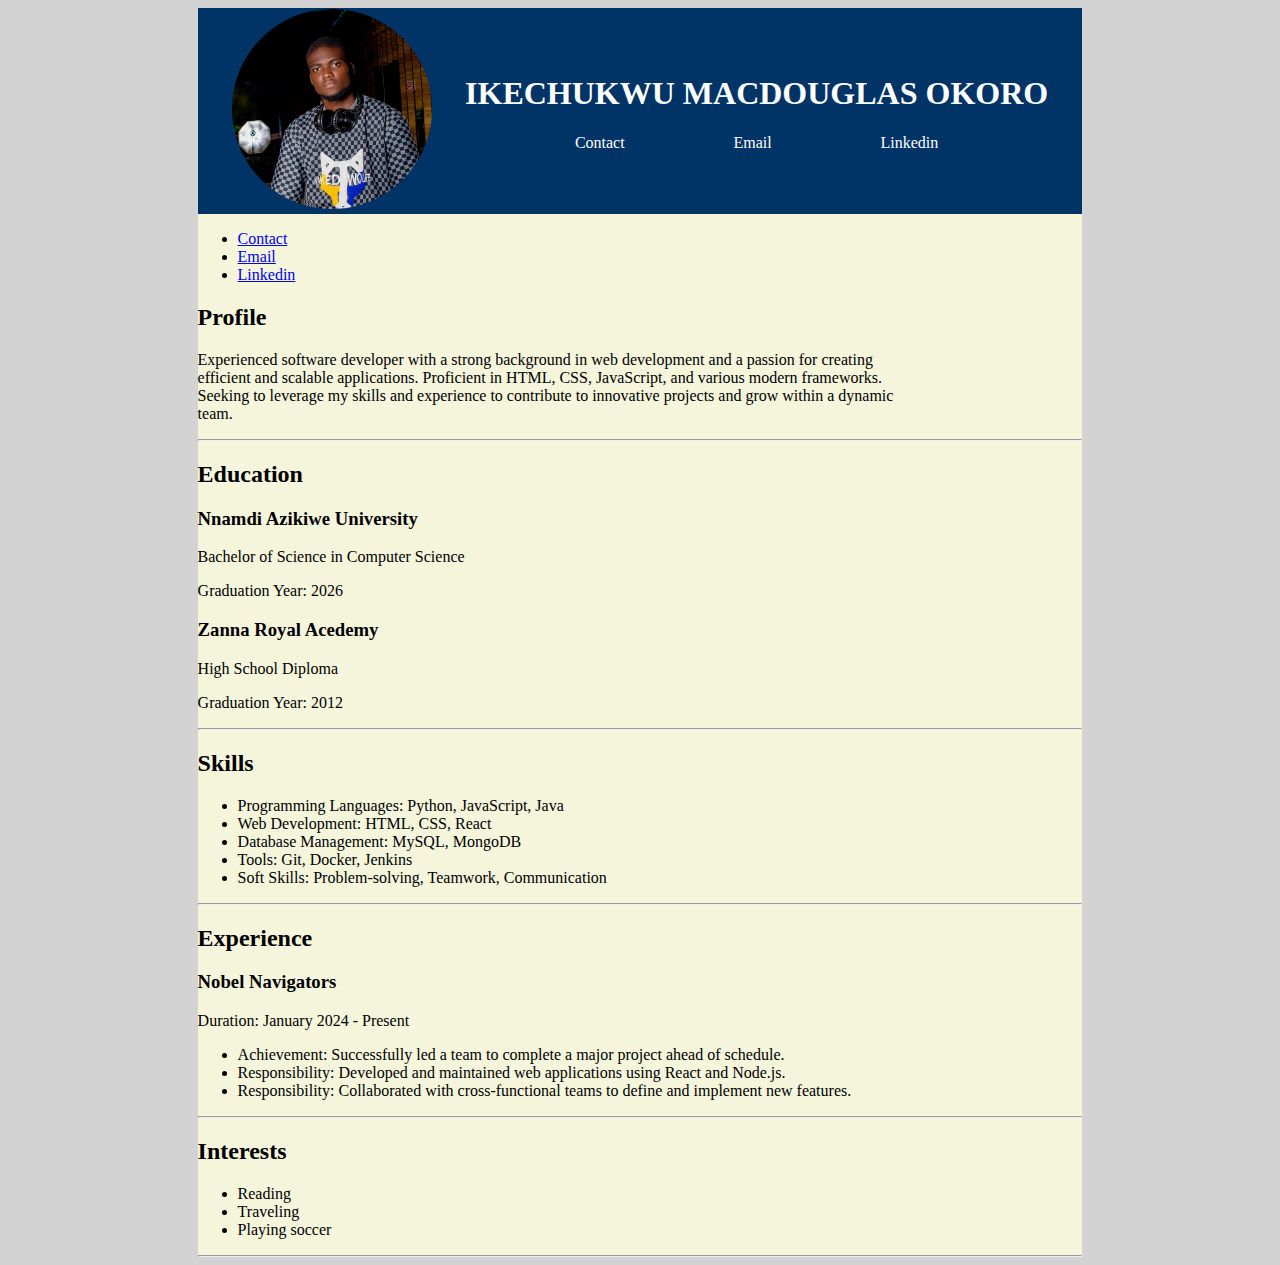
<file: index.html>
<!DOCTYPE html>
<html lang="en">
    <head>
        <meta charset="UTF-8">
        <meta name="viewport" content="width=device-width, initial-scale=1.0">
        <link rel="stylesheet" href="styles.css">
        <title>My CV</title>
    </head>
    <body>
            <!-- Content goes here --> 
        <div id="container">
            <!-- Header Section --> 
            <header>
                <div id="header">         
                
                    <div id="image">
                        <img src="macdouglas.png" alt="photo" width="200px" height="200vp">
                    </div>
                    <div>
                        <h1 id="name">IKECHUKWU MACDOUGLAS OKORO</h1>
                        <nav id="navcontact">
                            <ul>
                                <li><a href="#" class="nav-link">Contact</a></li>
                                <li><a href="#" class="nav-link">Email</a></li>
                                <li><a href="#" class="nav-link">Linkedin</a></li>
                            </ul>
                        </nav>
                    </div>    
                
                </div>
                <div>
                    <nav>
                        <ul>
                            <li><a href="#">Contact</a></li>
                            <li><a href="#">Email</a></li>
                            <li><a href="#">Linkedin</a></li>
                        </ul>
                    </nav>
                </div>
            </header>
        
            <!-- End of Header Section -->
            <!-- Main Section -->
            <main>
                <div id="profile">
                    <section>
                        <h2 class="sub-head">Profile</h2>
                        <p>Experienced software developer with a strong background in web development and a passion for creating efficient and scalable applications. Proficient in HTML, CSS, JavaScript, and various modern frameworks. Seeking to leverage my skills and experience to contribute to innovative projects and grow within a dynamic team.</p>
                    </section>
                </div>
                <hr>
                <div class="grid-container">
                    <div>
                        <section id="education">
                            <h2 class="sub-head">Education</h2>
                            <div class="education-item">
                              <h3>Nnamdi Azikiwe University</h3>
                              <p>Bachelor of Science in Computer Science</p>
                              <p>Graduation Year: 2026</p>
                            </div>
                            <div class="education-item">
                              <h3>Zanna Royal Acedemy</h3>
                              <p>High School Diploma</p>
                              <p>Graduation Year: 2012</p>
                            </div>
                          </section>
                    </div>
                    <hr>
                    <div>
                        
                        <section id="skills">
                            <h2 class="sub-head">Skills</h2>
                            <ul>
                                <li>Programming Languages: Python, JavaScript, Java</li>
                                <li>Web Development: HTML, CSS, React</li>
                                <li>Database Management: MySQL, MongoDB</li>
                                <li>Tools: Git, Docker, Jenkins</li>
                                <li>Soft Skills: Problem-solving, Teamwork, Communication</li>
                            </ul>
                        </section>
                        
                    </div>
                </div>
                <hr>
                
                <section id="experience">
                    <h2 class="sub-head">Experience</h2>
                    <div class="experience-item">
                        <h3>Nobel Navigators</h3>
                        <p>Duration: January 2024 - Present</p>
                        <ul>
                            <li>Achievement: Successfully led a team to complete a major project ahead of schedule.</li>
                            <li>Responsibility: Developed and maintained web applications using React and Node.js.</li>
                            <li>Responsibility: Collaborated with cross-functional teams to define and implement new features.</li>
                        </ul>
                    </div>
                    <hr>
                </section>
                <section id="interests">
                    <h2 class="sub-head">Interests</h2>
                    <ul>
                        <li>Reading</li>
                        <li>Traveling</li>
                        <li>Playing soccer</li>
                    </ul>

                </section>
               
            </main>   
            <hr>
            <!-- End of Main Section -->
        </div>
    </body>
</html>
</file>
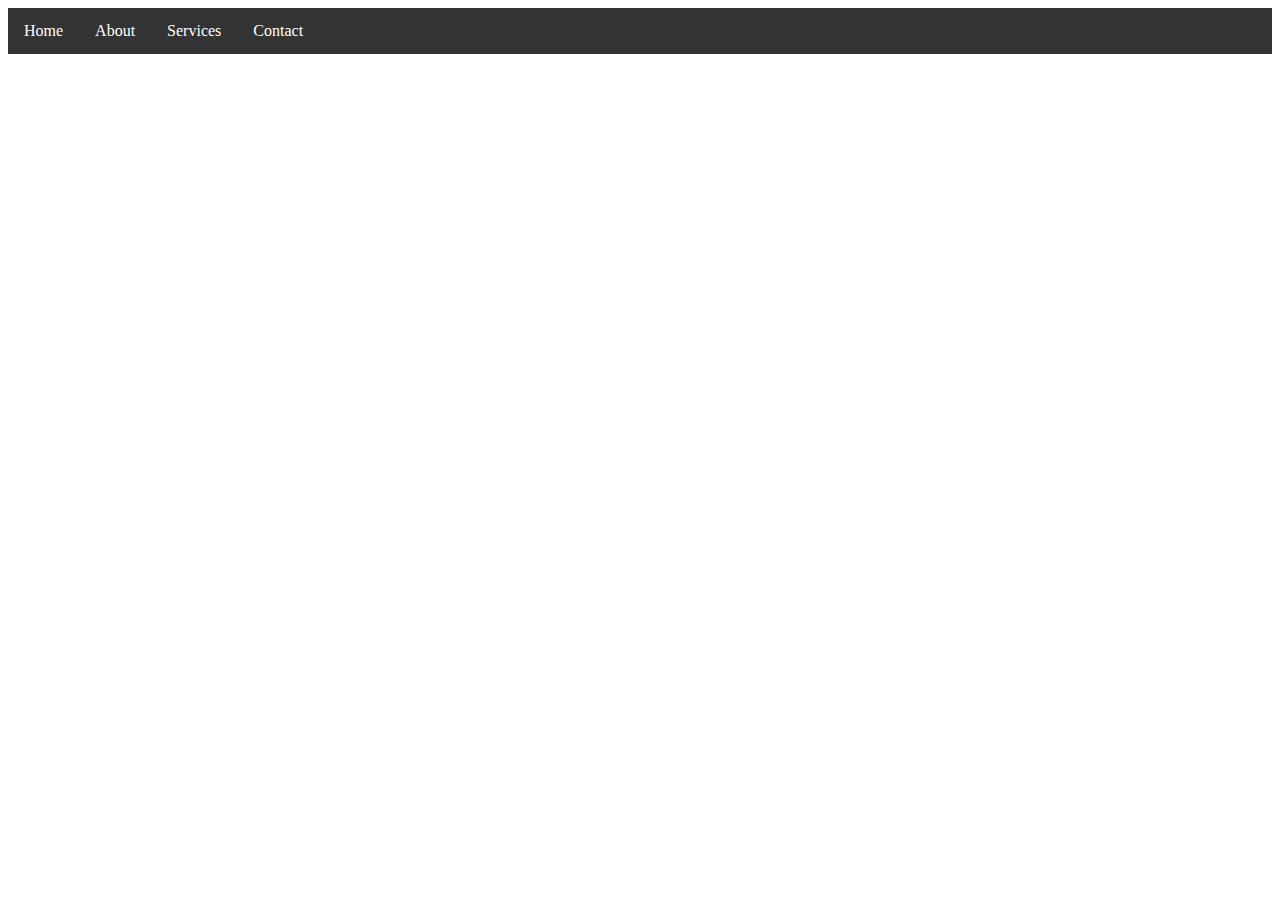
<file: test.html>
<!DOCTYPE html>
<html lang="en">
<head>
    <meta charset="UTF-8">
    <meta name="viewport" content="width=device-width, initial-scale=1.0">
    <title>Dropdown Navigation</title>
    <style>
        /* Basic styling for the navigation bar */
        .navbar {
            overflow: hidden;
            background-color: #333;
        }

        .navbar a {
            float: left;
            display: block;
            color: white;
            text-align: center;
            padding: 14px 16px;
            text-decoration: none;
        }

        .navbar a:hover, .dropdown:hover .dropbtn {
            background-color: #ddd;
            color: black;
        }

        .dropdown {
            float: left;
            overflow: hidden;
        }

        .dropdown .dropbtn {
            font-size: 16px;
            border: none;
            outline: none;
            color: white;
            padding: 14px 16px;
            background-color: inherit;
            font-family: inherit;
            margin: 0;
        }

        .dropdown-content {
            display: none;
            position: absolute;
            background-color: #f9f9f9;
            min-width: 160px;
            box-shadow: 0px 8px 16px 0px rgba(0,0,0,0.2);
            z-index: 1;
        }

        .dropdown-content a {
            float: none;
            color: black;
            padding: 12px 16px;
            text-decoration: none;
            display: block;
            text-align: left;
        }

        .dropdown-content a:hover {
            background-color: #ddd;
        }

        .dropdown:hover .dropdown-content {
            display: block;
        }
    </style>
</head>
<body>

<div class="navbar">
    <a href="#home">Home</a>
    <a href="#about">About</a>
    <div class="dropdown">
        <button class="dropbtn">Services 
            <i class="fa fa-caret-down"></i>
        </button>
        <div class="dropdown-content">
            <a href="#service1">Service 1</a>
            <a href="#service2">Service 2</a>
            <a href="#service3">Service 3</a>
        </div>
    </div> 
    <a href="#contact">Contact</a>
</div>

</body>
</html>
</file>
<file: styles.css>
body {
    background-color: lightGray;
    color: Dark Gray;
}
#container {
    width: 100%;
    margin: 0 auto;
    padding: 0;
    background-color: #f5f5dc;
    width: 70%;
    
}
#header {
    background-color: #003366;
    color: #ffffff;
    text-align: center;
    padding: 1px;
    display: flex;
    justify-content: space-evenly;
    align-items: center;
}
#profile{
    width: 100%;
    max-width: 43.75rem;
}
#navcontact ul  {
    background-color: #003366;
    text-align: center;
    padding: 1px;
    display: flex;
    justify-content: space-evenly;
    align-items: center;
    list-style-type: none;
}
.sub-head{
    color: Olivegreen;
}

.nav-link {
    color: white;
    text-decoration: none;
    
}

.nav-link:visited {
    color: red;
}

.nav-link:active {
    color: blue;
}

.nav-link:hover {
    color: orange;
    
    
}
</file>
